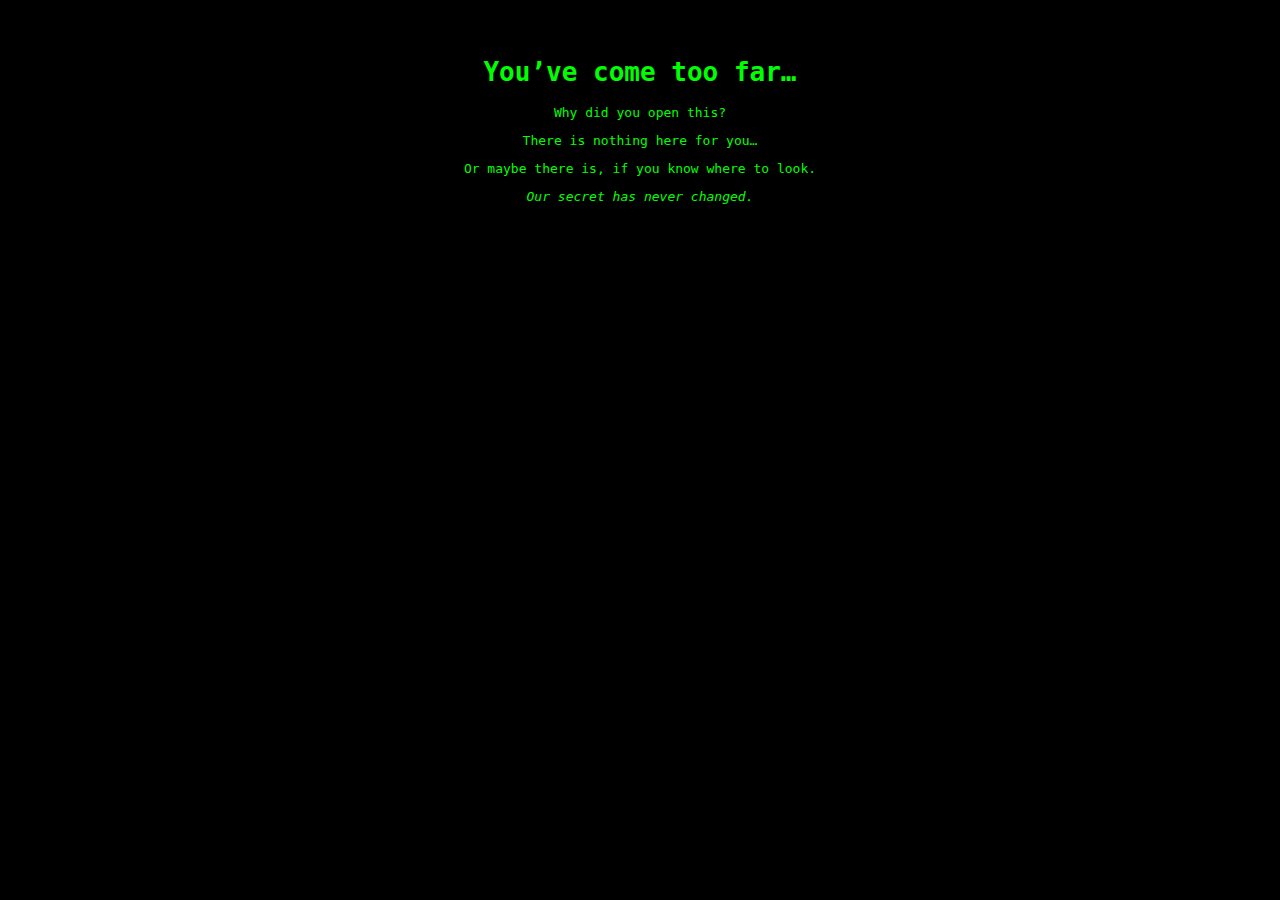
<file: secret.html>
<!DOCTYPE html>
<html lang="en">
<head>
<meta charset="UTF-8">
<title>Secret</title>
<meta name="description" content="WW91IGFyZSBub3Qgd2hlcmUgeW91IHNob3VsZCBiZQ==">
<meta name="keywords" content="dmVyaXRhcw==">
<style>
  body {
    background: black;
    color: #00ff00;
    font-family: monospace;
    text-align: center;
    padding: 2rem;
  }
</style>

<!--
  🗝️ the key remains the same…
  ZW5kbGVzc2tleQ==
-->

<!--
  🧩 keep searching where no one looks
  aW5zaWRldGhlY29kZS5qcGc=
-->

</head>
<body>

<h1>You’ve come too far…</h1>

<p>Why did you open this?</p>

<p>There is nothing here for you…</p>

<p>Or maybe there is, if you know where to look.</p>

<p><em>Our secret has never changed.</em></p>

</body>
</html>
</file>
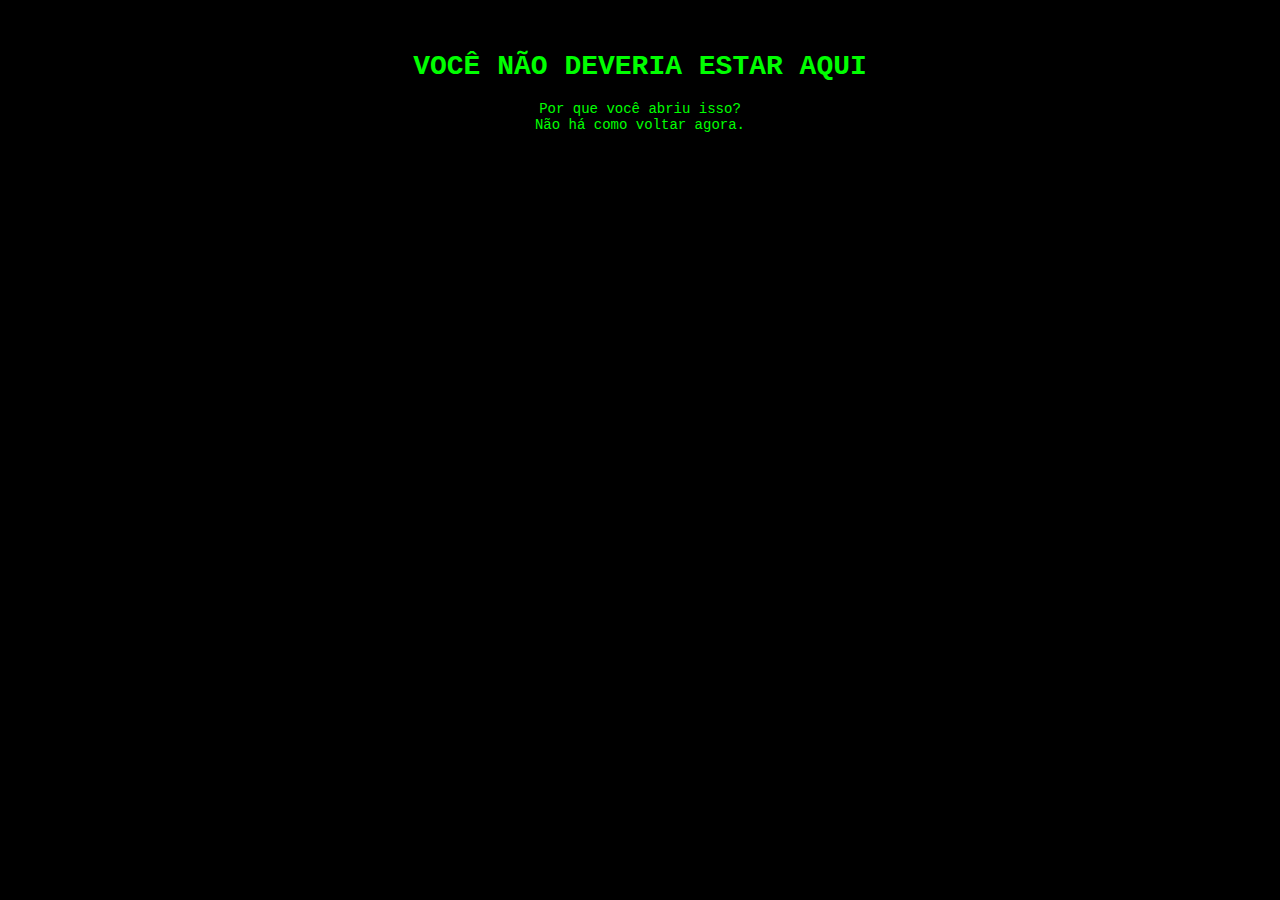
<file: segredo.html>
<!DOCTYPE html>
<html lang="pt-BR">
<head>
<meta charset="UTF-8">
<title>Segredo</title>
<link rel="stylesheet" href="styles.css">
<style>
  body {
    background: black;
    color: #00ff00;
    font-family: 'Courier New', monospace;
    text-align: center;
    padding: 2rem;
  }
  img {
    max-width: 90%;
    margin-top: 2rem;
    animation: glitch 1s infinite;
  }
  @keyframes glitch {
    0% { filter: hue-rotate(0deg) contrast(1); }
    20% { filter: hue-rotate(20deg) contrast(1.2); }
    40% { filter: hue-rotate(-20deg) contrast(0.8); }
    60% { filter: hue-rotate(10deg) contrast(1.1); }
    80% { filter: hue-rotate(-10deg) contrast(1.3); }
    100% { filter: hue-rotate(0deg) contrast(1); }
  }
</style>
</head>
<body>
<h1>VOCÊ NÃO DEVERIA ESTAR AQUI</h1>
<p>Por que você abriu isso?<br>Não há como voltar agora.</p>

<!-- imagem embutida em base64 -->
<img src="[data-uri]
</file>
<file: styles.css>
body {
    background: black url('../stars.gif') repeat;
    color: #00FF00;
    font-family: "Courier New", monospace;
    font-size: 14px;
    text-align: center;
    margin: 0;
    padding: 0;
}

#logo {
    font-size: 24px;
    margin: 20px 0;
    letter-spacing: 2px;
    text-shadow: 0 0 10px #00FF00;
}

#terminal {
    margin: 20px auto;
    max-width: 600px;
    text-align: left;
    padding: 10px;
    border: 1px solid #00FF00;
    background: rgba(0,0,0,0.8);
}

#hidden-form {
    display: none;
    margin: 20px auto;
}

#hidden-form input {
    background: black;
    color: #00FF00;
    border: 1px solid #00FF00;
    padding: 5px;
    margin: 5px;
}

#hidden-form button {
    background: black;
    color: #00FF00;
    border: 1px solid #00FF00;
    padding: 5px 10px;
}
</file>
